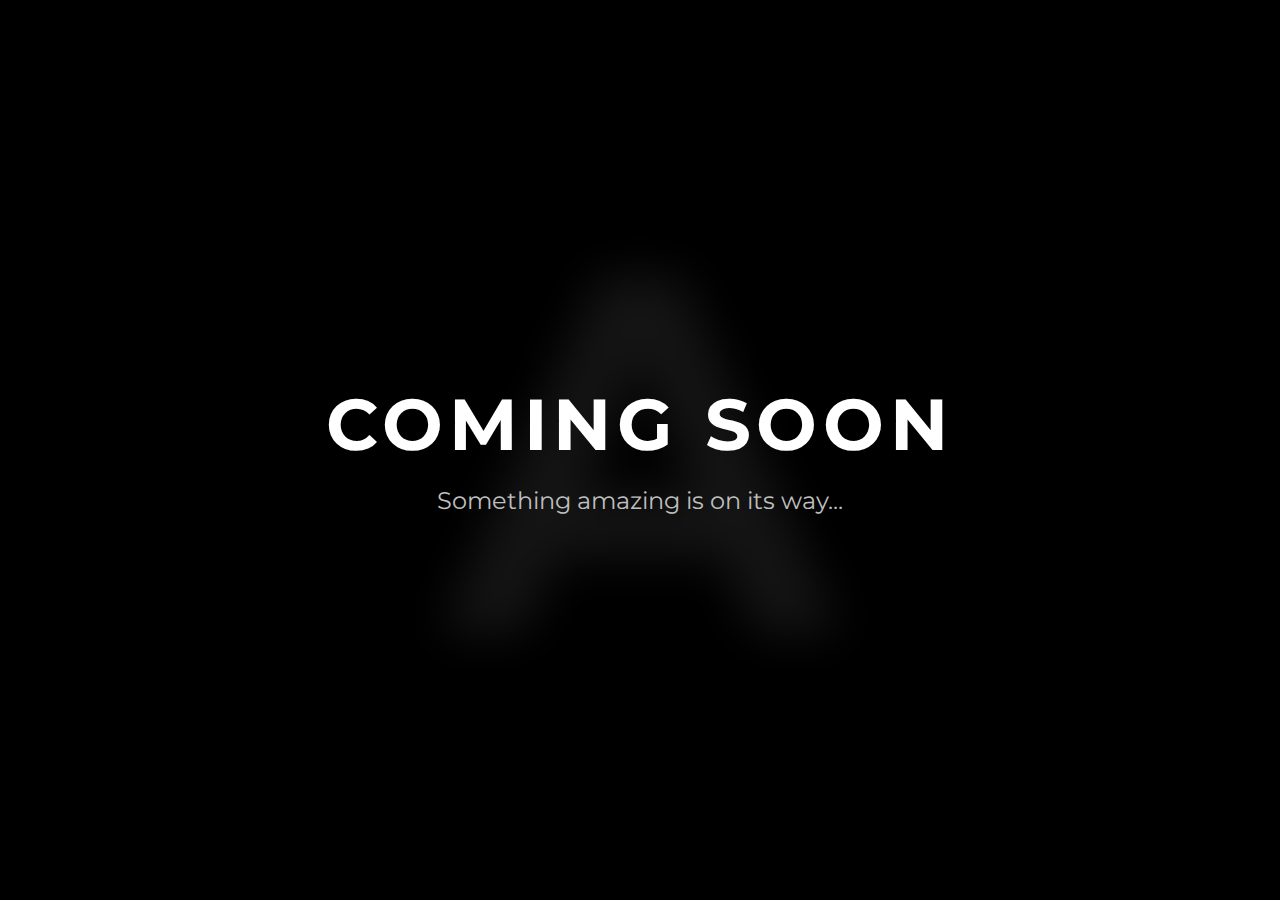
<file: ahmedaliweb/index.html>
<!DOCTYPE html>
<html lang="en">
<head>
	<meta charset="UTF-8" />
	<meta name="viewport" content="width=device-width, initial-scale=1" />
	<title>Coming Soon</title>
	<link href="https://fonts.googleapis.com/css2?family=Montserrat:wght@700;400&display=swap" rel="stylesheet" />
	<link rel="stylesheet" href="index.css" />
</head>
<body>
	<section class="hero-css">
		<div class="content">
			<h1>COMING SOON</h1>
			<p>Something amazing is on its way...</p>
		</div>
	</section>
</body>
</html>
</file>
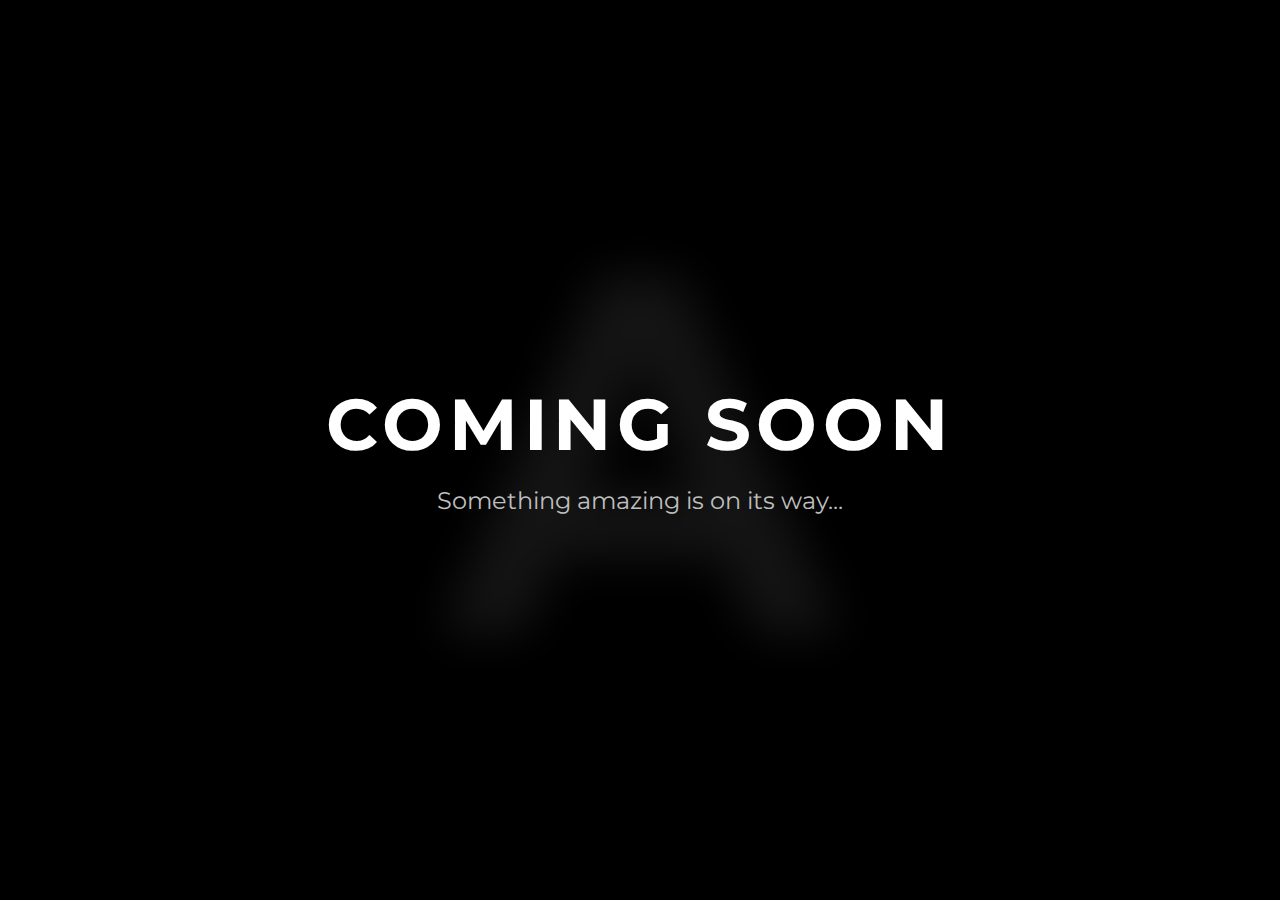
<file: .github/workflows/index.html>
<!DOCTYPE html>
<html lang="en">
<head>
  <meta charset="UTF-8" />
  <meta name="viewport" content="width=device-width, initial-scale=1" />
  <title>Coming Soon</title>
  <link href="https://fonts.googleapis.com/css2?family=Montserrat:wght@700;400&display=swap" rel="stylesheet" />
  <link rel="stylesheet" href="index.css" />
</head>
<body>
  <section class="hero-css">
    <div class="content">
      <h1>COMING SOON</h1>
      <p>Something amazing is on its way...</p>
    </div>
  </section>
</body>
</html>
</file>
<file: ahmedaliweb/index.css>
/* Reset and base styles */
* {
  box-sizing: border-box;
  margin: 0;
  padding: 0;
}

html, body {
  height: 100%;
  font-family: 'Montserrat', sans-serif;
  background-color: #000;
  color: #fff;
}

/* Hero section */
.hero-css {
  position: relative;
  min-height: 100vh;
  display: flex;
  justify-content: center;
  align-items: center;
  text-align: center;
  padding: 5vw;
  overflow: hidden;
}

/* Blurred letter background */
.hero-css::before {
  content: 'A';
  position: absolute;
  inset: 50% auto auto 50%;
  transform: translate(-50%, -50%);
  font-size: 40vw;
  font-weight: 700;
  color: #ffffff;
  opacity: 0.08;
  filter: blur(24px);
  pointer-events: none;
}

/* Content block */
.content {
  position: relative;
  z-index: 1;
  max-width: 90%;
  width: 100%;
}

/* Heading */
h1 {
  font-size: clamp(32px, 8vw, 72px);
  font-weight: 700;
  margin-bottom: 16px;
  letter-spacing: 0.08em;
  line-height: 1.2;
}

/* Subtitle */
p {
  font-size: clamp(16px, 4vw, 24px);
  color: #bfbfbf;
  line-height: 1.5;
}

/* Optional: Responsive tweaks for very small screens */
@media (max-width: 400px) {
  .hero-css {
    padding: 8vw;
  }

  h1 {
    font-size: 36px;
  }

  p {
    font-size: 18px;
  }
}
</file>
<file: .github/workflows/index.css>
/* Reset and base styles */
* {
  box-sizing: border-box;
  margin: 0;
  padding: 0;
}

html, body {
  height: 100%;
  font-family: 'Montserrat', sans-serif;
  background-color: #000;
  color: #fff;
}

/* Hero section */
.hero-css {
  position: relative;
  min-height: 100vh;
  display: flex;
  justify-content: center;
  align-items: center;
  text-align: center;
  padding: 5vw;
  overflow: hidden;
}

/* Blurred letter background */
.hero-css::before {
  content: 'A';
  position: absolute;
  inset: 50% auto auto 50%;
  transform: translate(-50%, -50%);
  font-size: 40vw;
  font-weight: 700;
  color: #ffffff;
  opacity: 0.08;
  filter: blur(24px);
  pointer-events: none;
}

/* Content block */
.content {
  position: relative;
  z-index: 1;
  max-width: 90%;
  width: 100%;
}

/* Heading */
h1 {
  font-size: clamp(32px, 8vw, 72px);
  font-weight: 700;
  margin-bottom: 16px;
  letter-spacing: 0.08em;
  line-height: 1.2;
}

/* Subtitle */
p {
  font-size: clamp(16px, 4vw, 24px);
  color: #bfbfbf;
  line-height: 1.5;
}

/* Optional: Responsive tweaks for very small screens */
@media (max-width: 400px) {
  .hero-css {
    padding: 8vw;
  }

  h1 {
    font-size: 36px;
  }

  p {
    font-size: 18px;
  }
}
</file>
